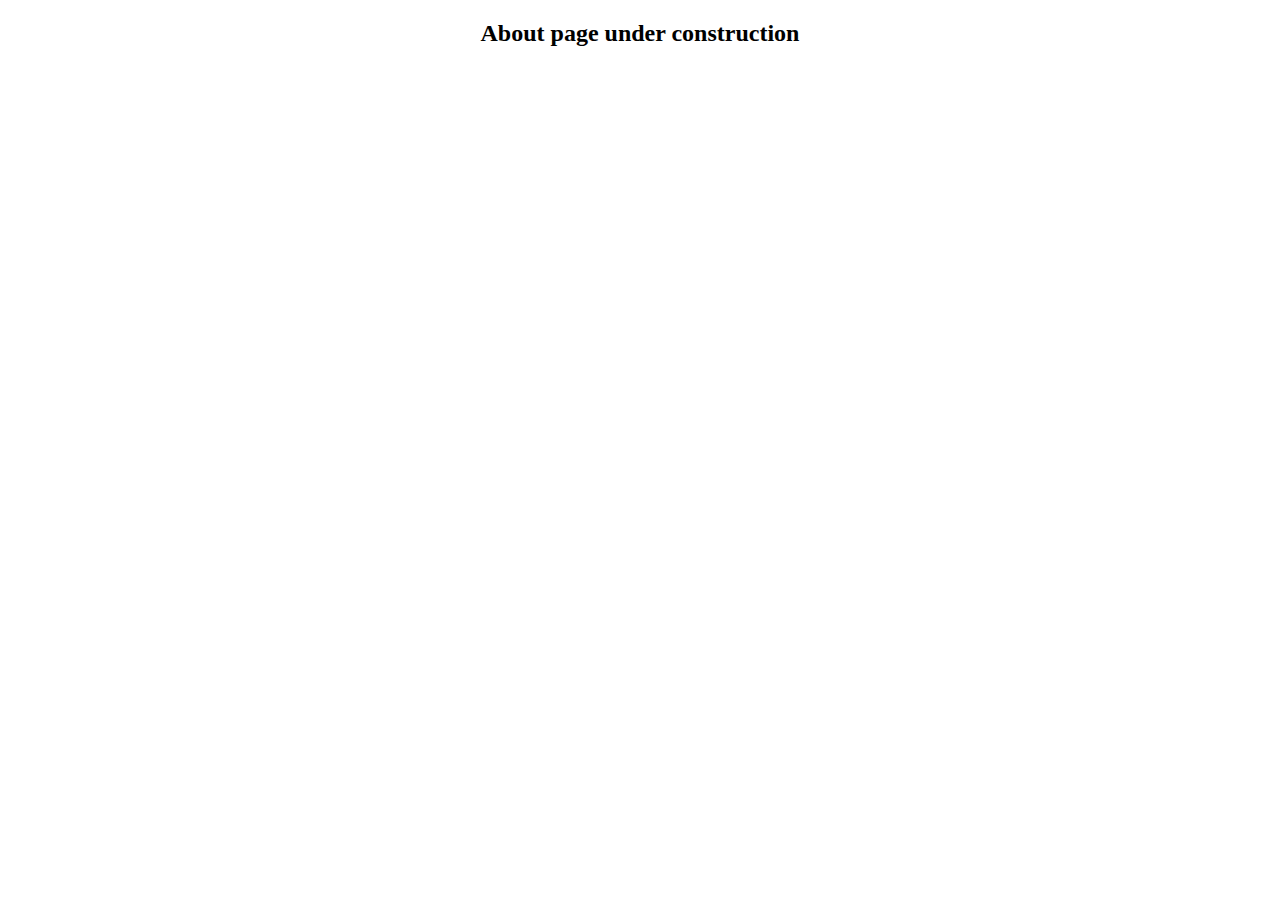
<file: about.html>
<!DOCTYPE html>
<html lang="en">
  <head>
    <meta charset="UTF-8" />
    <meta http-equiv="X-UA-Compatible" content="IE=edge" />
    <meta name="viewport" content="width=<device-width>, initial-scale=1.0" />
    
    <title>Newborn Photography</title>
    <center><h2>About page under construction</h2></center>
</file>
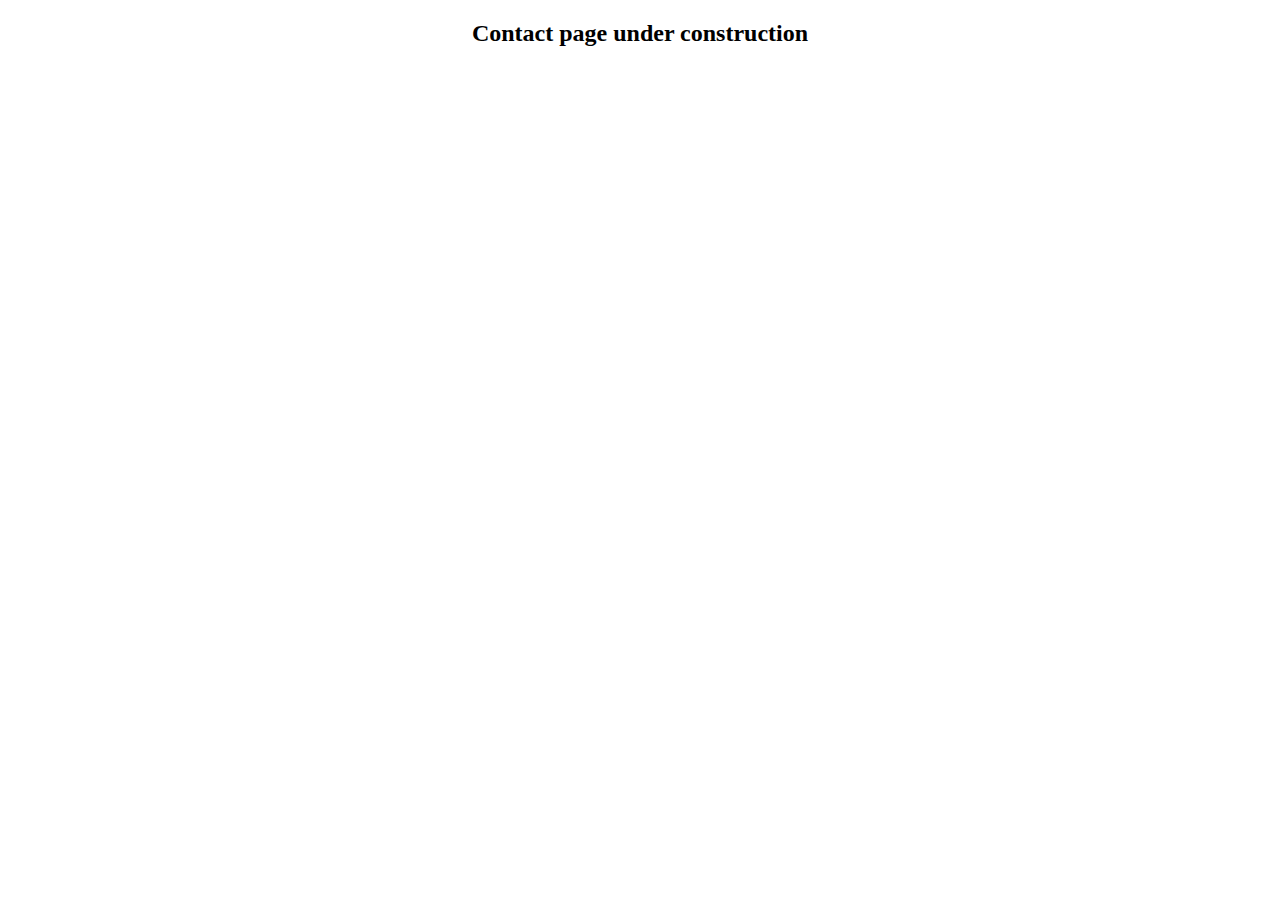
<file: contact.html>
<!DOCTYPE html>
<html lang="en">
  <head>
    <meta charset="UTF-8" />
    <meta http-equiv="X-UA-Compatible" content="IE=edge" />
    <meta name="viewport" content="width=<device-width>, initial-scale=1.0" />
    
    <title>Newborn Photography</title>
    <center><h2>Contact page under construction</h2></center>
</file>
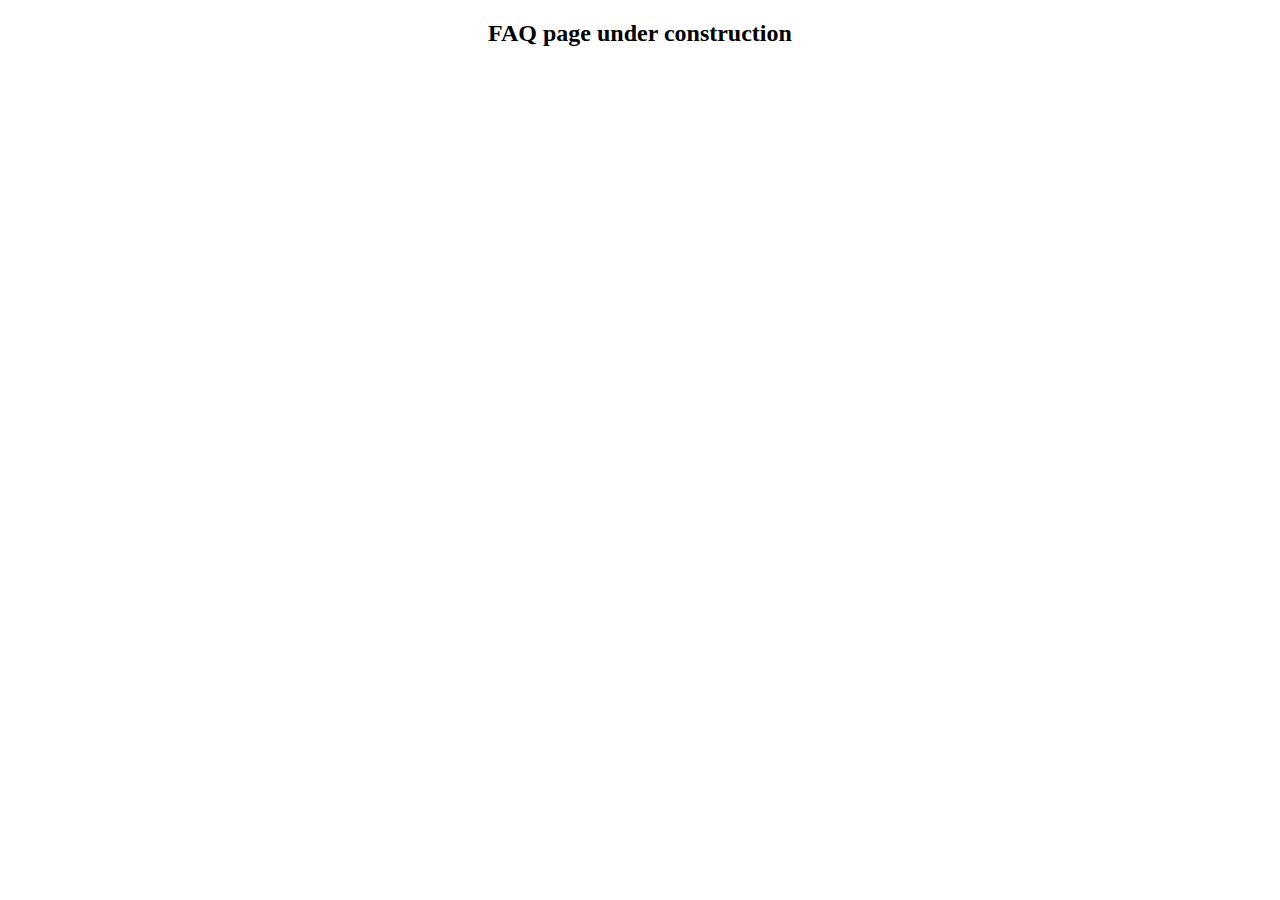
<file: faq.html>
<!DOCTYPE html>
<html lang="en">
  <head>
    <meta charset="UTF-8" />
    <meta http-equiv="X-UA-Compatible" content="IE=edge" />
    <meta name="viewport" content="width=<device-width>, initial-scale=1.0" />
    
    <title>Newborn Photography</title>
    <center><h2>FAQ page under construction</h2></center>
</file>
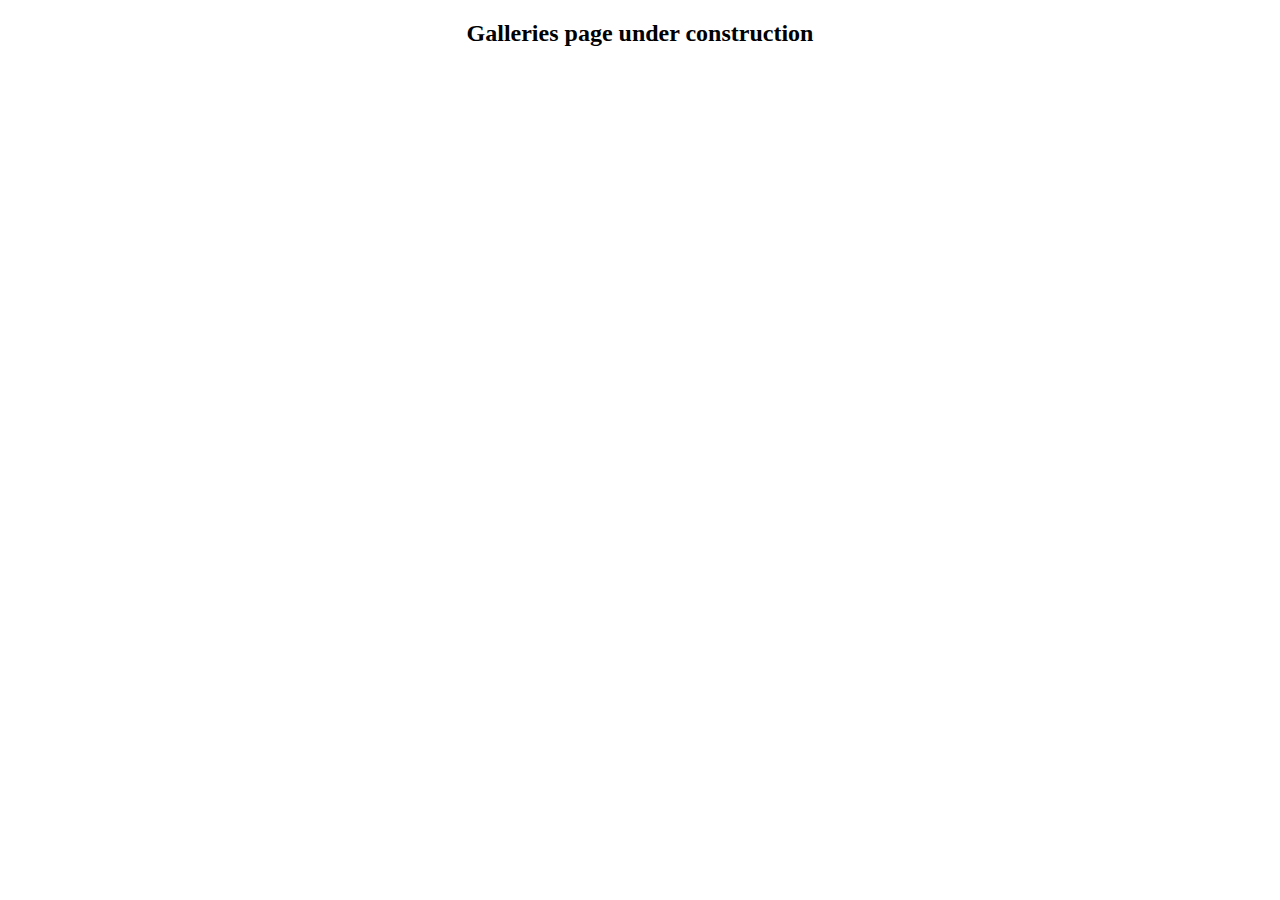
<file: galleries.html>
<!DOCTYPE html>
<html lang="en">
  <head>
    <meta charset="UTF-8" />
    <meta http-equiv="X-UA-Compatible" content="IE=edge" />
    <meta name="viewport" content="width=<device-width>, initial-scale=1.0" />
    
    <title>Newborn Photography</title>
    <center><h2>Galleries page under construction</h2></center>
</file>
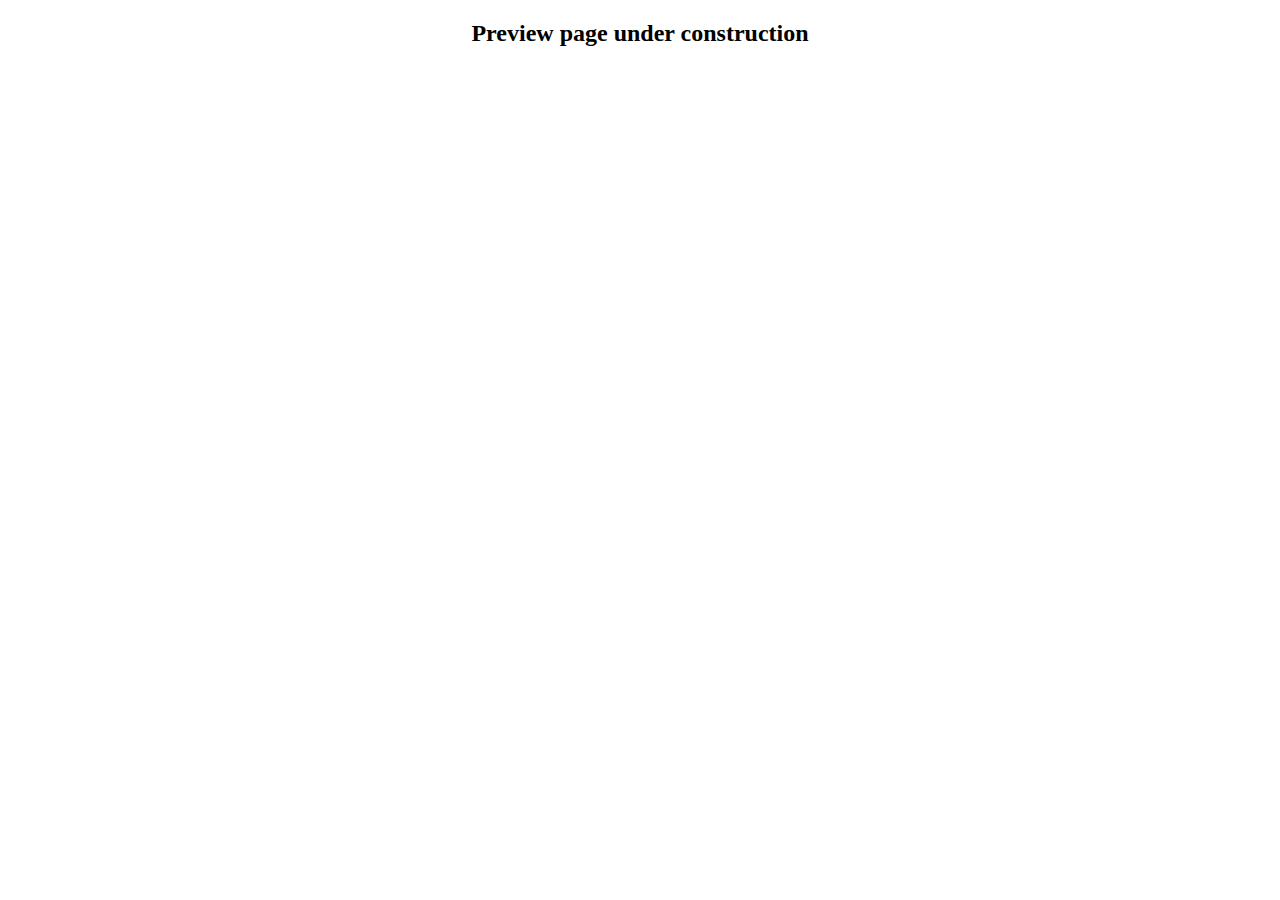
<file: preview.html>
<!DOCTYPE html>
<html lang="en">
  <head>
    <meta charset="UTF-8" />
    <meta http-equiv="X-UA-Compatible" content="IE=edge" />
    <meta name="viewport" content="width=<device-width>, initial-scale=1.0" />
    
    <title>Newborn Photography</title>
    <center><h2>Preview page under construction</h2></center>
</file>
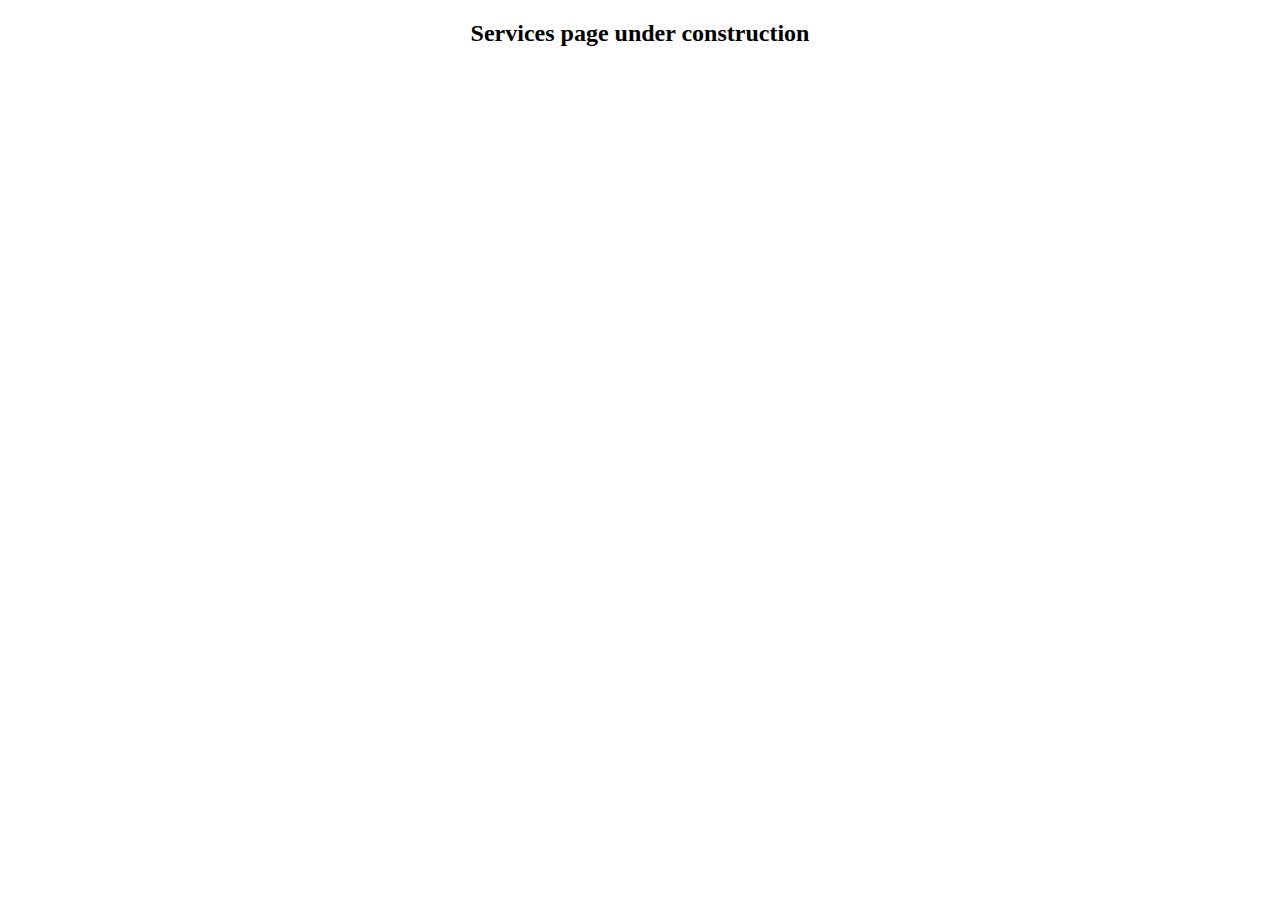
<file: services.html>
<!DOCTYPE html>
<html lang="en">
  <head>
    <meta charset="UTF-8" />
    <meta http-equiv="X-UA-Compatible" content="IE=edge" />
    <meta name="viewport" content="width=<device-width>, initial-scale=1.0" />
    
    <title>Newborn Photography</title>
    <center><h2>Services page under construction</h2></center>
</file>
